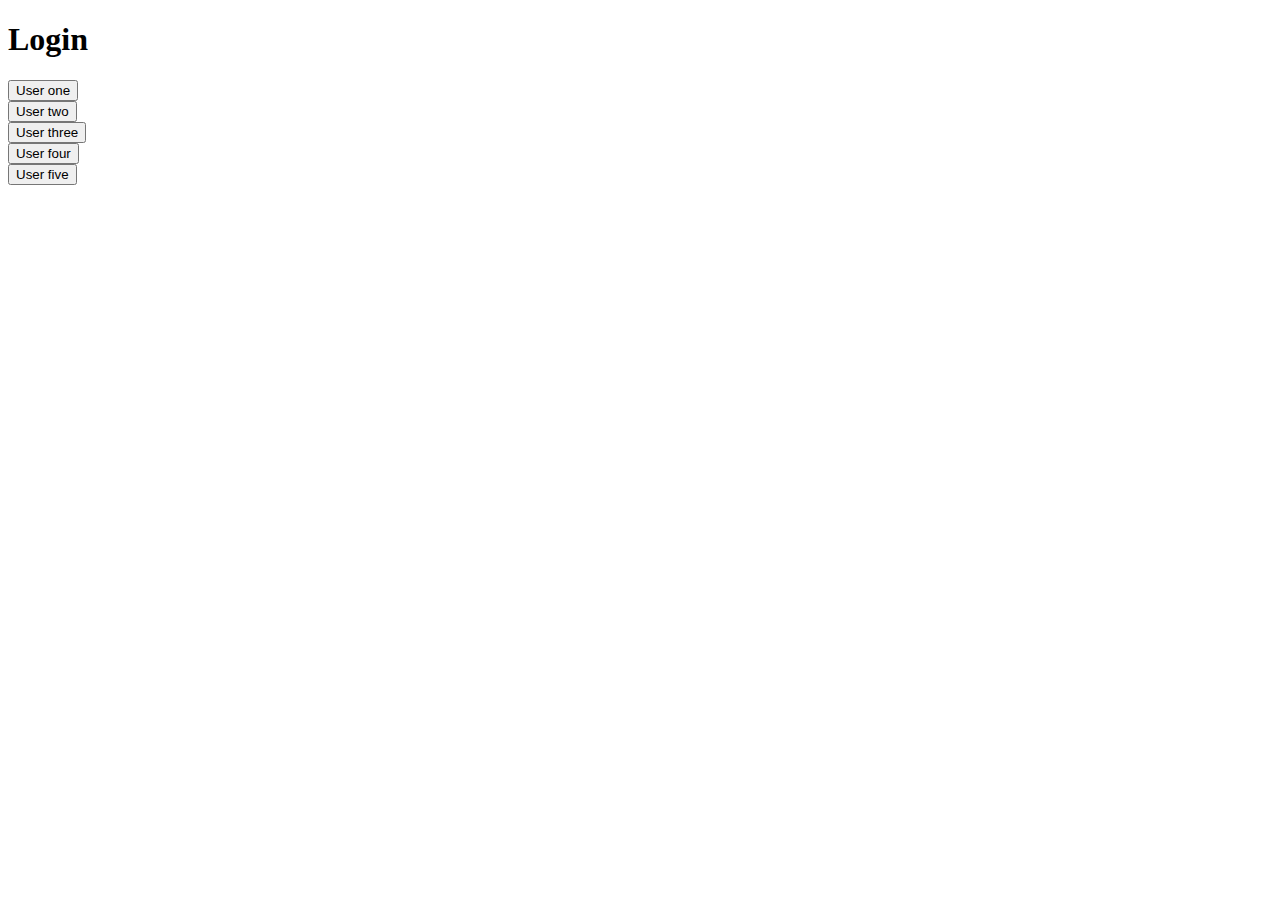
<file: app/views/login.html>
<!DOCTYPE html>
<html>
<head>
    <title></title>
</head>
<body>
    <h1>Login</h1>
    <form action='/login' method='POST'>
        <input type='hidden' name='user' value=1></input>
        <button>User one</button>
    </form>
    <form action='/login' method='POST'>
        <input type='hidden' name='user' value=2></input>
        <button>User two</button>
    </form>
    <form action='/login' method='POST'>
        <input type='hidden' name='user' value=3></input>
        <button>User three</button>
    </form>
    <form action='/login' method='POST'>
        <input type='hidden' name='user' value=4></input>
        <button>User four</button>
    </form>
    <form action='/login' method='POST'>
        <input type='hidden' name='user' value=5></input>
        <button>User five</button>
    </form>
</body>
</html>
</file>
